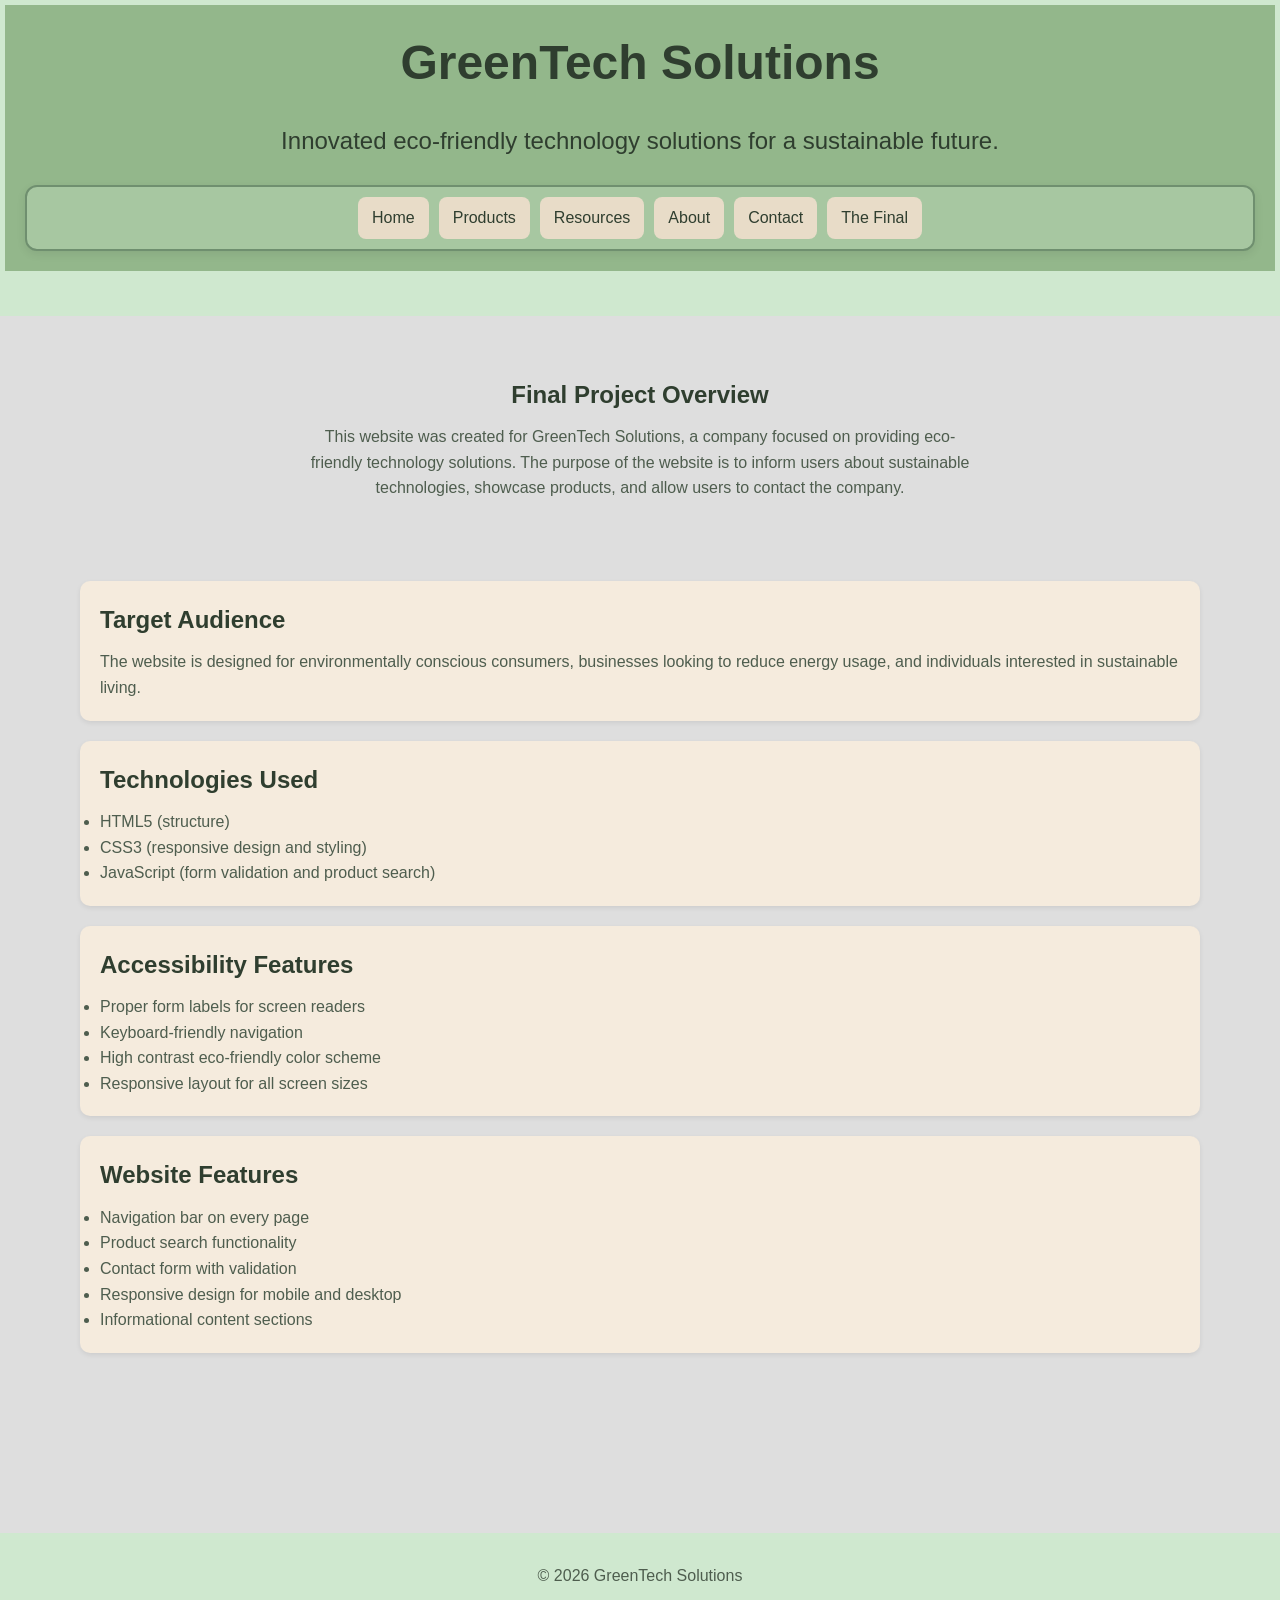
<file: thefinal.html>
<!DOCTYPE html>
<html lang="en">
<!--  -->

<head>
    <meta charset="utf-8">
    <meta name="viewport" content="width=device-width, initial-scale=1.0">
    <title>Final - GreenTech Solutions</title>

    <link rel="stylesheet" href="style.css">
</head>

<body>

<header>

    <section class="intro">
        <h1>GreenTech Solutions</h1>

        <h2>
            Innovated eco-friendly technology solutions for a sustainable future.
        </h2>

        <nav>
            <ul>
                <li><a href="index.html">Home</a></li>
                <li><a href="products.html">Products</a></li>
                <li><a href="resources.html">Resources</a></li>
                <li><a href="about.html">About</a></li>
                <li><a href="contact.html">Contact</a></li>
                <li><a href="thefinal.html">The Final</a></li>
            </ul>
        </nav>
    </section>

</header>


<main>

    <section class="description">
        <h1>Final Project Overview</h1>
        <p>
            This website was created for GreenTech Solutions, a company focused on providing eco-friendly
            technology solutions. The purpose of the website is to inform users about sustainable technologies,
            showcase products, and allow users to contact the company.
        </p>
    </section>

    <section class="features">

        <div class="note">
            <h2>Target Audience</h2>
            <p>
                The website is designed for environmentally conscious consumers, businesses looking to reduce energy
                usage, and individuals interested in sustainable living.
            </p>
        </div>

        <div class="note">
            <h2>Technologies Used</h2>
            <ul>
                <li>HTML5 (structure)</li>
                <li>CSS3 (responsive design and styling)</li>
                <li>JavaScript (form validation and product search)</li>
            </ul>
        </div>

        <div class="note">
            <h2>Accessibility Features</h2>
            <ul>
                <li>Proper form labels for screen readers</li>
                <li>Keyboard-friendly navigation</li>
                <li>High contrast eco-friendly color scheme</li>
                <li>Responsive layout for all screen sizes</li>
            </ul>
        </div>

        <div class="note">
            <h2>Website Features</h2>
            <ul>
                <li>Navigation bar on every page</li>
                <li>Product search functionality</li>
                <li>Contact form with validation</li>
                <li>Responsive design for mobile and desktop</li>
                <li>Informational content sections</li>
            </ul>
        </div>

    </section>

</main>

<footer>
    <p>&copy; 2026 GreenTech Solutions</p>
</footer>

</body>
</html>
</file>
<file: style.css>
*{
    margin:0;
    padding:0;
    box-sizing:border-box;
}

html{
    scroll-behavior:smooth;
}
/*  */
body{
    font-family:Arial, sans-serif;
    line-height:1.6;
    background-color:#dedede;
    color:#4E5D4E;
}

h1,h2,h3{
    color:#2F3E2F;
}

h2{
    margin-bottom:10px;
}

p{
    margin-top:10px;
}



main{
    padding:40px;
}

section{
    margin-bottom:40px;
}


header{
    background-color:#CFE8CF;
    padding:5px;
}

.intro{
    padding:20px;
    background-color:#93b78b;
    text-align:center;
}

.intro h1{
    font-size:3rem;
    margin-bottom:10px;
}

.intro h2, .intro h3{
    padding:10px;
    font-weight:normal;
}



.intro nav{
    border:2px solid #6F8F6F;
    border-radius:12px;
    padding:10px;
    background-color:#A7C7A1;
    box-shadow:0 3px 10px rgba(0,0,0,0.08);
    backdrop-filter:blur(6px);
    margin-top:15px;
}

.intro nav ul{
    display:flex;
    justify-content:center;
    align-items:center;
    list-style:none;
    gap:10px;
    flex-wrap:wrap;
}

.intro nav a{
    text-decoration:none;
    padding:8px 14px;
    background-color:#E8DCC8;
    color:#2F3E2F;
    border-radius:8px;
    transition:0.3s ease;
    display:inline-block;
}

.intro nav a:hover{
    background-color:#6F8F6F;
    color:white;
    transform:translateY(-2px);
}


button{
    padding:12px 24px;
    border:none;
    border-radius:8px;
    background-color:#B7D7B0;
    color:#2F3E2F;
    cursor:pointer;
    transition:0.3s ease;
    font-size:1rem;
    display:block;
    margin:20px auto;
}

button:hover{
    background-color:#6F8F6F;
    color:white;
}



.features{
    padding:40px;
}


.note{
    background:#F5EBDD;
    padding:20px;
    margin:20px 0;
    border-radius:10px;
    box-shadow:0 2px 5px rgba(0,0,0,0.08);
    transition:transform 0.2s ease, box-shadow 0.2s ease;
}

.note:hover{
    transform:translateY(-5px);
    box-shadow:0 6px 18px rgba(0,0,0,0.12);
}



img{
    width:40%;
    max-width:400px;
    height:auto;
    border-radius:12px;
    box-shadow:0 4px 12px rgba(0,0,0,0.15);
    display:block;
    margin:20px auto;
}

.note img{
    transition:transform 0.3s ease;
}

.note img:hover{
    transform:scale(1.03);
}



table{
    width:100%;
    max-width:900px;
    margin:20px auto;
    border-collapse:collapse;
    background-color:#F5EBDD;
    border-radius:12px;
    overflow:hidden;
    box-shadow:0 4px 12px rgba(0,0,0,0.08);
}

table tr{
    transition:0.2s ease;
}

table th{
    background-color:#6F8F6F;
    color:white;
    padding:14px;
    text-align:left;
    font-size:1rem;
}

table td{
    padding:14px;
    border-bottom:1px solid #d6d6d6;
    color:#2F3E2F;
}

table tr:nth-child(even){
    background-color:#E8DCC8;
}

table tr:hover{
    background-color:#B7D7B0;
}



.description{
    text-align:center;
    max-width:700px;
    margin:0 auto;
    padding:20px;
}



form{
    max-width:700px;
    margin:0 auto;
}

input, textarea{
    width:100%;
    padding:12px;
    margin-top:10px;
    border:1px solid #ccc;
    border-radius:8px;
    font-size:1rem;
    font-family:Arial, sans-serif;
    transition:border-color 0.3s ease, box-shadow 0.3s ease;
}

input:focus, textarea:focus{
    outline:none;
    border-color:#6F8F6F;
    box-shadow:0 0 8px rgba(111,143,111,0.3);
}

textarea{
    resize:vertical;
}

label{
    font-weight:bold;
    color:#2F3E2F;
}



footer{
    text-align:center;
    padding:20px;
    background-color:#CFE8CF;
    margin-top:40px;
}



@media (max-width:768px){

    main{
        padding:20px;
    }

    .features{
        padding:10px;
    }

    .intro h1{
        font-size:2rem;
    }

    nav ul{
        flex-direction:column;
        align-items:center;
    }

    img{
        max-width:90%;
    }

    table{
        font-size:0.9rem;
    }

    table th, table td{
        padding:10px;
    }

    button{
        width:100%;
    }
}
</file>
